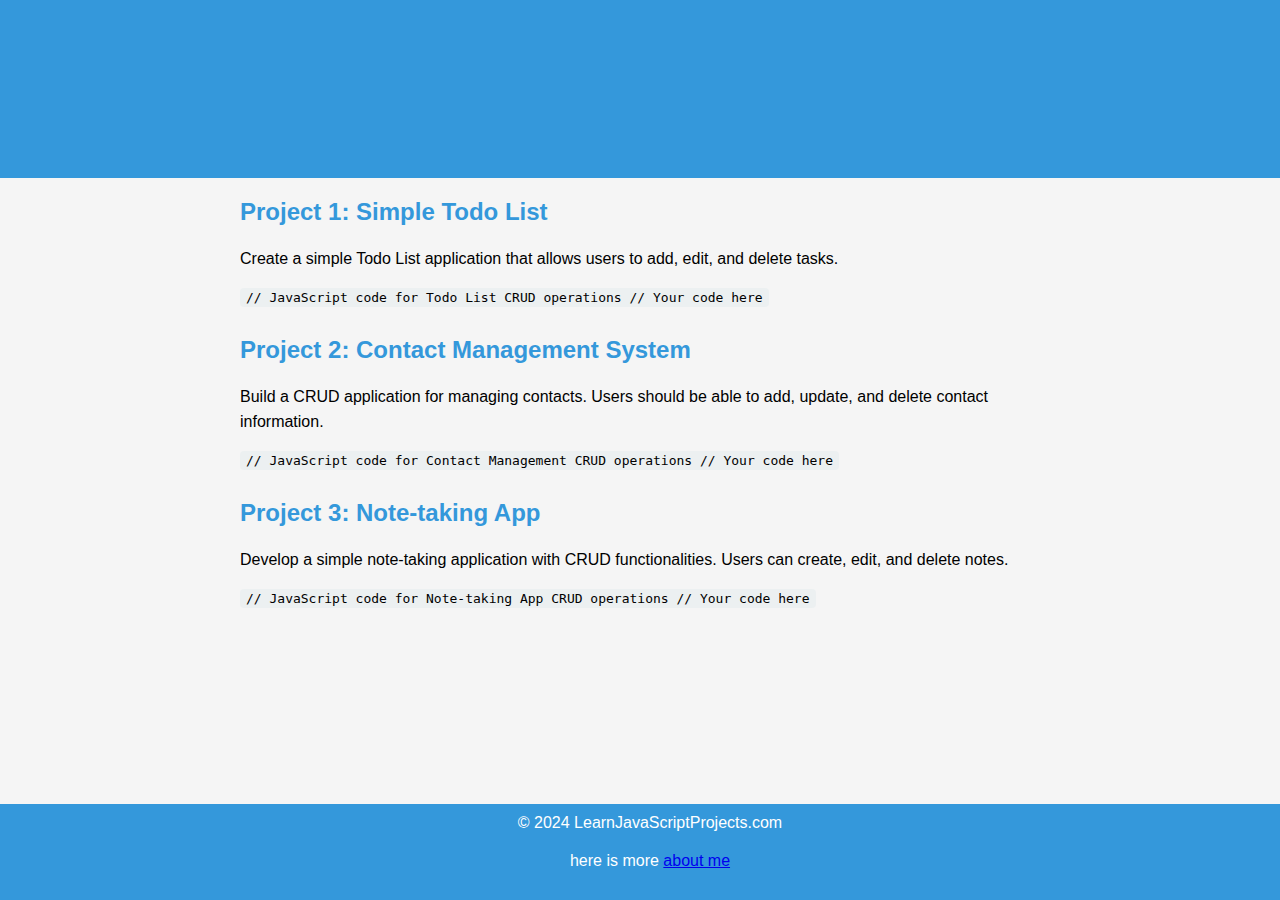
<file: index.html>
<!DOCTYPE html>
<html lang="en">
<head>
    <meta charset="UTF-8">
    <meta name="viewport" content="width=device-width, initial-scale=1.0">
    <title>Learn JavaScript with CRUD Projects</title>
    <link rel="stylesheet" href="./styles.css">
   <link type="image/png" sizes="32x32" rel="icon" href="./icons8-lightning-32.png">
</head>
<body>

    <header>
        <h1>Learn JavaScript with CRUD Projects</h1>
    </header>

    <main>
        <div class="project">
            <h2>Project 1: Simple Todo List</h2>
            <p>Create a simple Todo List application that allows users to add, edit, and delete tasks.</p>
            <code>
                // JavaScript code for Todo List CRUD operations
                // Your code here
            </code>
        </div>

        <div class="project">
            <h2>Project 2: Contact Management System</h2>
            <p>Build a CRUD application for managing contacts. Users should be able to add, update, and delete contact information.</p>
            <code>
                // JavaScript code for Contact Management CRUD operations
                // Your code here
            </code>
        </div>

        <div class="project">
            <h2>Project 3: Note-taking App</h2>
            <p>Develop a simple note-taking application with CRUD functionalities. Users can create, edit, and delete notes.</p>
            <code>
                // JavaScript code for Note-taking App CRUD operations
                // Your code here
            </code>
        </div>
    </main>

    <footer>
        &copy; 2024 LearnJavaScriptProjects.com
        <p>here is more <a href="port.html">about me</a></p>
    </footer>

</body>
</html>
</file>
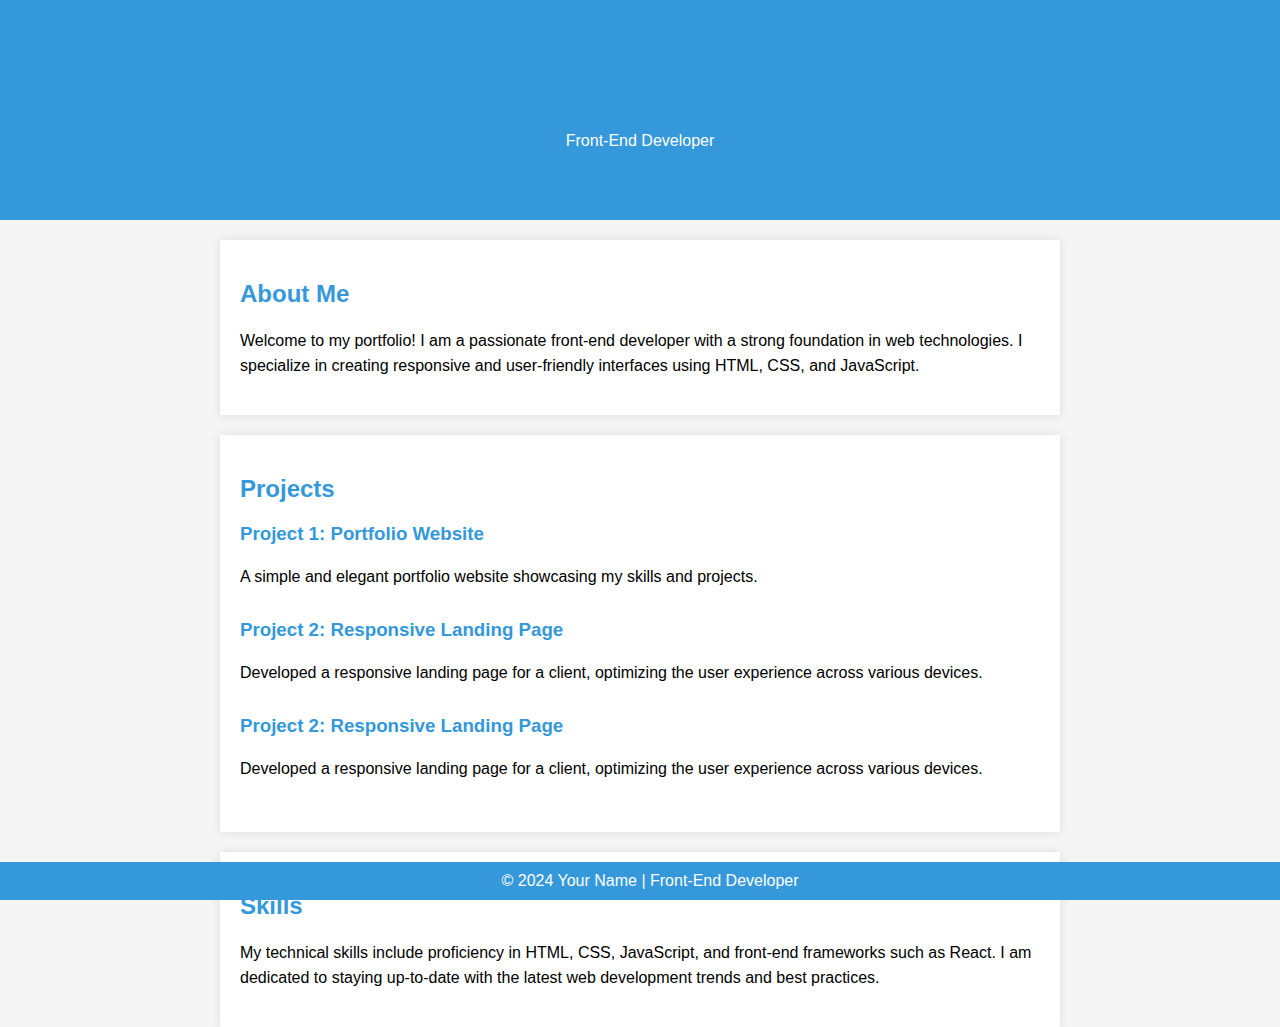
<file: port.html>
<!DOCTYPE html>
<html lang="en">
<head>
    <meta charset="UTF-8">
    <meta name="viewport" content="width=device-width, initial-scale=1.0">
    <title>Front-End Developer Portfolio</title>
    <link rel="stylesheet" href="./styles.css">
    <link type="image/png" sizes="32x32" rel="icon" href=".../icons8-lightning-32.png">    
</head>
<body>

    <header>
        <h1>Your Name</h1>
        <p>Front-End Developer</p>
    </header>

    <section>
        <h2>About Me</h2>
        <p>
            Welcome to my portfolio! I am a passionate front-end developer with a strong foundation in web technologies. I specialize in creating responsive and user-friendly interfaces using HTML, CSS, and JavaScript.
        </p>
    </section>

    <section>
        <h2>Projects</h2>
        <div class="project">
            <h3>Project 1: Portfolio Website</h3>
            <p>A simple and elegant portfolio website showcasing my skills and projects.</p>
        </div>

        <div class="project">
            <h3>Project 2: Responsive Landing Page</h3>
            <p>Developed a responsive landing page for a client, optimizing the user experience across various devices.</p>
            <script>// Creating an Object
                const rectangle = {
                    length: 25,
                    width: 20,
                    area: function(){
                        return this.length*this.width;
                    }
                }</script>
        </div>
        
        <div class="project">
            <h3>Project 2: Responsive Landing Page</h3>
            <p>Developed a responsive landing page for a client, optimizing the user experience across various devices.</p>
        </div>

        <!-- Add more projects as needed -->

    </section>

    <section>
        <h2>Skills</h2>
        <p>
            My technical skills include proficiency in HTML, CSS, JavaScript, and front-end frameworks such as React. I am dedicated to staying up-to-date with the latest web development trends and best practices.
        </p>
    </section>

    <footer>
        &copy; 2024 Your Name | Front-End Developer
    </footer>

</body>
</html>
</file>
<file: styles.css>
/* style.css */

body {
    font-family: 'Arial', sans-serif;
    margin: 0;
    padding: 0;
    background-color: #f5f5f5;
}

header {
    background-color: #3498db;
    color: #fff;
    text-align: center;
    padding: 50px 0;
}

section {
    max-width: 800px;
    margin: 0 auto;
    padding: 20px;
    background-color: #fff;
    box-shadow: 0 0 10px rgba(0, 0, 0, 0.1);
    margin-top: 20px;
    
}

code {
    background-color: #ecf0f1;
    padding: 2px 6px;
    border-radius: 4px;
}

h1, h2, h3 {
    color: #3498db;
}

h1 {
    margin-bottom: 20px;
}

p {
    line-height: 1.6;
}

.project {
    margin-bottom: 30px;
}

footer {
    text-align: center;
    padding: 20px 0;
    background-color: #3498db;
    color: #fff;
    padding: 10px;
    position: fixed;
    bottom: 0;
    width: 100%;
}

main {
    max-width: 800px;
    margin: 20px auto;
}
</file>
